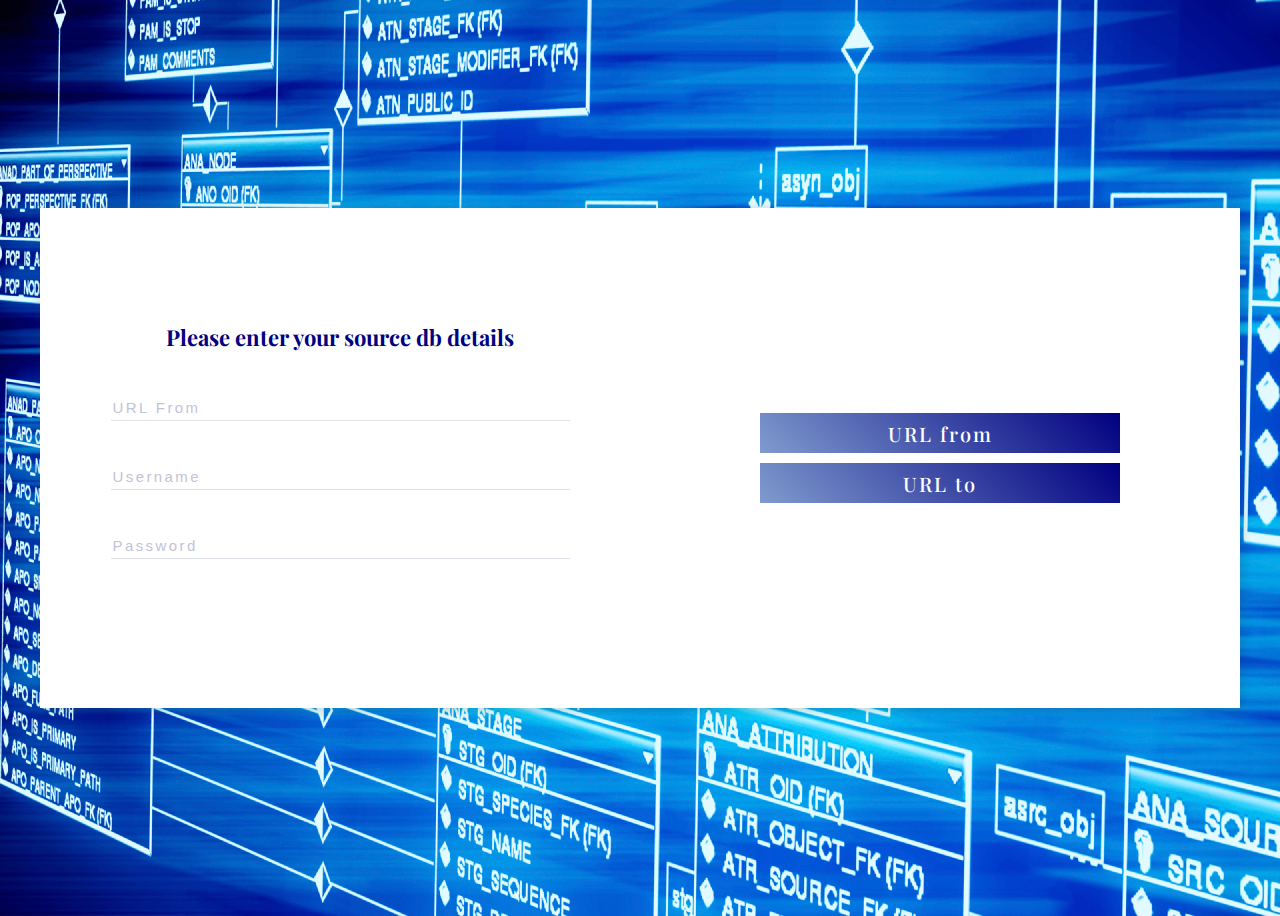
<file: src/main/resources/static/index.html>
<html>
<head>
    <title>DBmigration home page</title>
    <link rel="stylesheet" href="css/index.css"/>
    <script
            src="https://code.jquery.com/jquery-3.3.1.min.js"
            integrity="sha256-FgpCb/KJQlLNfOu91ta32o/NMZxltwRo8QtmkMRdAu8="
            crossorigin="anonymous"></script>
</head>
<body>
<div class="container">
    <div class="message signup">
        <div class="btn-wrapper">
            <button class="button" id="from">URL from</button>
            <button class="button" id="to">URL to</button>
        </div>
    </div>
    <div class="form form--signup">
        <div class="form--heading">Please enter your source db details</div>
        <form autocomplete="off">
            <input type="text" placeholder="URL From" name="urlFrom">
            <input type="text" placeholder="Username" name="usernameFrom">
            <input type="password" placeholder="Password" name="passwordFrom">
        </form>
    </div>
    <div class="form form--login">
        <div class="form--heading">Please enter your destination db details</div>
        <form autocomplete="off">
            <input type="text" placeholder="URL To" name="urlTo">
            <input type="text" placeholder="Username" name="usernameTO">
            <input type="password" placeholder="Password" name="passwordTo">
            <button class="button">Get schema</button>
        </form>
    </div>
</div>
<script src="js/index.js"></script>

</body>
</html>
</file>
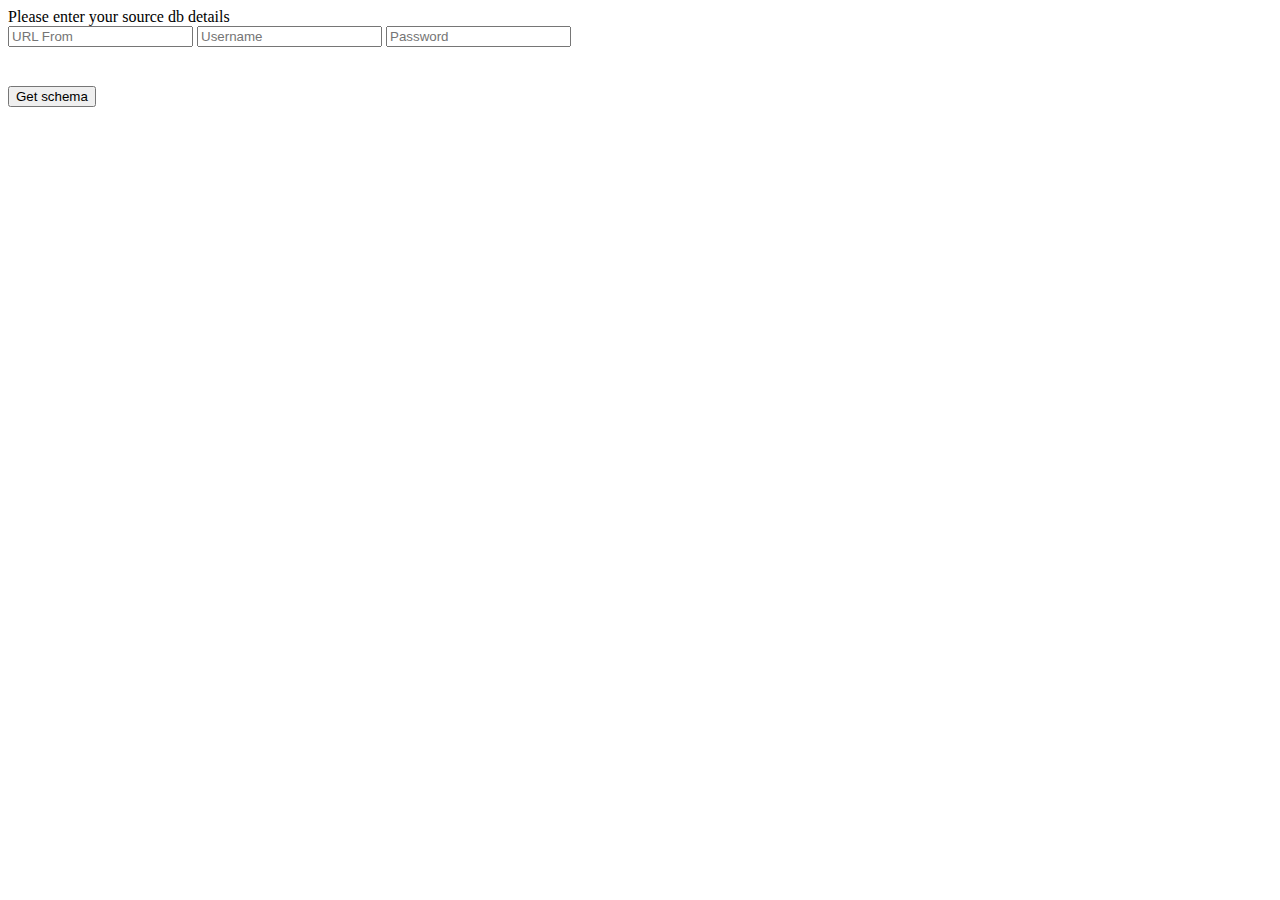
<file: src/main/resources/templates/index.html>
<html xmlns="http://www.w3.org/1999/xhtml"
      xmlns:th="http://www.thymeleaf.org">
<head>
    <title>DBmigration home page</title>
    <link th:href="@{/css/index.css}" rel="stylesheet"/>
</head>
<body>
<form autocomplete="off" method="post" action="/">
    <div class="container">
        <div class="form form--from">
            <div class="form--heading">Please enter your source db details</div>
            <input type="text" placeholder="URL From" name="urlFrom"/>
            <input type="text" placeholder="Username" name="usernameFrom"/>
            <input type="password" placeholder="Password" name="passwordFrom"/>
            <br/>
            <br/>
            <h4 style=" color: darkred; font-weight: bold; font-family: 'Playfair Display', serif;"
                th:text="${testMsg}"></h4>
        </div>
        <div class="message buttons">
            <div class="btn-wrapper">
                <button class="button">Get schema</button>
            </div>
        </div>
    </div>
</form>
</body>
</html>
</file>
<file: src/main/resources/static/css/index.css>
@import url("https://fonts.googleapis.com/css?family=Source+Sans+Pro:300,400");
@import url("https://fonts.googleapis.com/css?family=Playfair+Display");
body, .message, .form, form {
     display: flex;
     justify-content: center;
     align-items: center;
     flex-direction: column;
}

body {
    background-image: url("db-background.jpg");
    height: 100vh;
    font-family: "Source Sans Pro", sans-serif;
    overflow: hidden;
}

.container {
    width: 1200px;
    height: 500px;
    background: white;
    position: relative;
    display: grid;
    grid-template: 100% / 50% 50%;
    box-shadow: 2px 2px 10px 0 rgba(51, 51, 51, 0.2);
}

.message {
    position: absolute;
    background: white;
    width: 50%;
    height: 100%;
    transition: 0.5s all ease;
    transform: translateX(100%);
    z-index: 4;
}
.message:before {
    position: absolute;
    content: '';
    width: 1px;
    height: 70%;
    background: #C3C3D8;
    opacity: 0;
    left: 0;
    top: 15%;
}
.message .button {
    margin: 5px 0;
}

.from:before {
    opacity: 0.3;
    left: 0;
}

.to:before {
    opacity: 0.3;
    left: 100%;
}

.btn-wrapper {
    width: 60%;
}

.form {
    width: 100%;
    height: 100%;
}
.form--heading {
    font-size: 22px;
    font-weight: bold;
    height: 50px;
    color: #000080;
    font-family: 'Playfair Display', serif;
}

form {
    width: 85%;
}
form > * {
    margin: 20px;
}
form input {
    width: 90%;
    border: 0;
    border-bottom: 1px solid rgba(195, 195, 216, 0.5);
    font-size: 22px;
    font-weight: 300;
    color: #797A9E;
    letter-spacing: 0.11em;
}
form input::placeholder {
    color: #C3C3D8;
font-size: 15px;
}
form input:focus {
    outline: 0;
    border-bottom: 1px solid rgba(128, 155, 206, 0.7);
    transition: 0.6s all ease;
}

.button {
     width: 100%;
     height: 40px;
     border: 0;
     outline: 0;
     color: white;
     font-size: 20px;
     font-weight: 500;
     position: relative;
     z-index: 3;
     letter-spacing: 2px;
     background: linear-gradient(45deg, #809BCE, #000080);
     font-family: 'Playfair Display', serif;
 }
.button:hover {
    transform: translateY(4px);
    transition: 0.4s all ease;
}

@media (max-width: 900px) {
    .container {
        transform: scale(0.8);
    }
}
</file>
